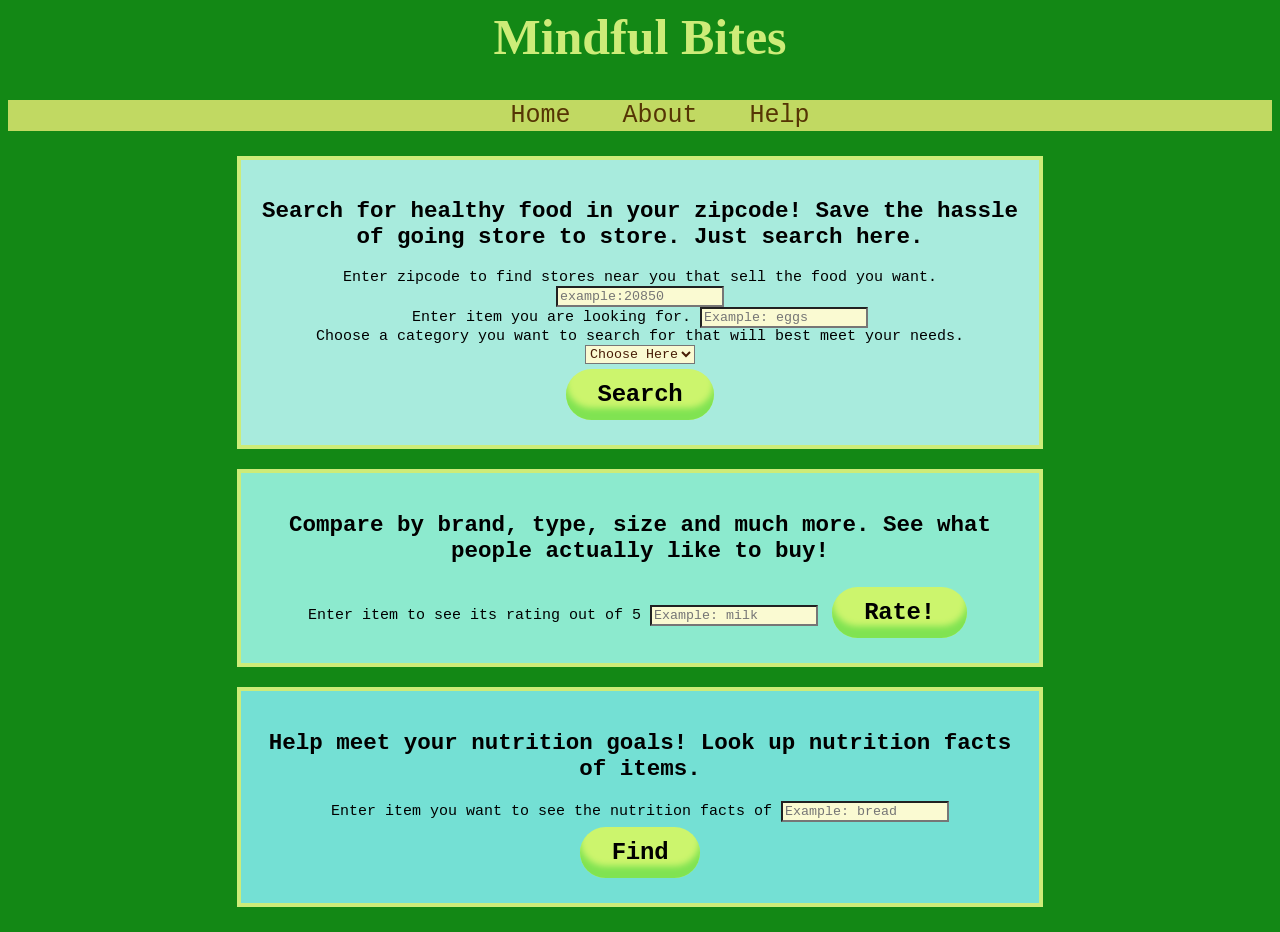
<file: index.html>
<html>
    <head> 
        <title>Home-MindfulBites-FinalProject</title>
        <link rel="stylesheet" href="finalcssrena.css">
        <script defer src="finaljsrena.js"></script>
    </head>
    <body>
        <h1>Mindful Bites</h1>
        <nav>
            <ul>
                <li onclick="goPage('index.html')">Home</li>
                <li onclick="goPage('finalabout.html')">About</li>
                <li onclick="goPage('finalfunction.html')">Help</li>
            </ul>
        </nav>

<!--Need to make it so that you can only unput number into zipcode and only 5 numbers max and min-->
        <div class="zipcodebox">
            <h2>Search for healthy food in your zipcode! Save the hassle of going store to store. Just search here.</h2>
            <label for="zipcode">Enter zipcode to find stores near you that sell the food you want.</label>
            <input id="zipcode" class="form" placeholder="example:20850" required>
            <br>
            <label for="zitem">Enter item you are looking for.</label>
            <input id="zitem" class="form" placeholder="Example: eggs" required>
            <br>
            <label for="categoryFilter">Choose a category you want to search for that will best meet your needs.</label>
            <select class="form" id="categoryFilter" required>
                <option value = "" disabled selected hidden>Choose Here </option>
                <!--Need to make it so that when you pick an option health it will only show if it says organic in the category from the api, if you pick nutritious it should show you the nutrition rating and list from best to least the higher the number the more nutrisous it is -->
                <option value="Organic">Organic</option>
                <option value="nutritious">Nutritious</option>
            </select>
            <br>
            <button class="btn" id="searchBtn">Search</button>
            <div id="storeResults"></div>
        </div>


<!--enter item name and it should dispay differnet brands for that item with their description and with a rating number with no duplicate brands-->
        <div class="ratebox">
            <h2>Compare by brand, type, size and much more. See what people actually like to buy!</h2>
            <label for="rate">Enter item to see its rating out of 5</label>
            <input class="form" id="item" placeholder="Example: milk">
            <button class="btn" id="rateBtn">Rate!</button>

            <div id="ratingResults"></div>
        </div>



<!--should display nutrition information of item: calories, sugar, fat, protien-->
<!--In api sugar is saved by code = "sugar", quantity=12 (number in grams), protien in api code = "PRO-" , quantity=12 (number in grams), fat in api "code": "FASAT", quantity=12 (number in grams), needs to pull from api and get saved in supabase-->
        <div class="nutritionbox">
            <h2>Help meet your nutrition goals! Look up nutrition facts of items.</h2>
            <label for="nitem">Enter item you want to see the nutrition facts of</label>
            <input class="form" id="nitem" placeholder="Example: bread" required>
            <br>
            <button class="btn" type="submit" id="nutritionBtn">Find</button>
            <div id="nutritionResults"></div>
        </div>

    </body>
</html>
</file>
<file: finalcssrena.css>
body {
    font-family: monospace;
    background: #138815;
    text-align: center;
}
/*titles/headings*/
h1 {
    font-family: 'Abril Fatface';
    font-size: 50;
    color: rgb(205, 236, 120);
}
/* Navagation bar */
nav {
    background-color: rgb(193, 217, 98);
    margin-bottom: 3px;
    font-size: 25;
    justify-content: center;
    align-items: center;
}

nav ul {
    list-style: none;
    display: flex;
    justify-content: center;
    align-items: center;
    gap: 50px;
}

nav li {
    color: rgb(85, 52, 4);
    padding: 1px;
    text-align: center;
}

nav li:hover {
    background: rgb(10, 85, 84);
    color: lightyellow;
    font-size: 31;
    text-align: center;
}

/* Buttons */
/* button 56 from https://getcssscan.com/css-buttons-examples*/
.btn {
  appearance: none;
  background-color: #ccf56d;
  border-radius: 40em;
  border-style: none;
  box-shadow: #80e352 0 -12px 6px inset;
  box-sizing: border-box;
  color: #000000;
  cursor: pointer;
  display: inline-block;
  font-family: monospace;
  font-size: 1.2rem;
  font-weight: 700;
  letter-spacing: -.24px;
  margin: 5px;
  outline: none;
  padding: 1rem 1.3rem;
  quotes: auto;
  text-align: center;
  text-decoration: none;
  transition: all .15s;
  user-select: none;
  -webkit-user-select: none;
  touch-action: manipulation;
}

.btn:hover {
  background-color: #058478;
  box-shadow: #033954 0 -6px 8px inset;
  color: lightgoldenrodyellow;
  transform: scale(1.125);
}

.btn:active {
  transform: scale(1.025);
}

@media (min-width: 768px) {
  .btn {
    font-size: 1.5rem;
    padding: .75rem 2rem;
  }
}
/*zipcode box */
.zipcodebox {
    background: rgb(168, 235, 221);
    border: 4px solid rgb(205, 236, 120);
    padding:20px;
    width:60%;
    margin: 20px auto;
    text-align: center;
    font-family: monospace;
    font-size: 15;
}

/*rate box */
.ratebox {
    background: rgb(140, 234, 206);
    border: 4px solid rgb(205, 236, 120);
    padding:20px;
    width:60%;
    margin: 20px auto;
    text-align: center;
    font-size: 15;
}

/*nutrition box */
.nutritionbox {
    background: rgb(116, 224, 212);
    border: 4px solid rgb(205, 236, 120);
    padding:20px;
    width:60%;
    margin: 20px auto;
    text-align: center;
    font-size: 15;
}

/*inner part of form*/
.form {
    background: lightgoldenrodyellow;
    font-family: monospace;
    color:#471c06;
}

/* for chart abiut nutruition*/
canvas {
    display: none;
    width: 80%;
    max-width: 900px;
    margin: auto;
}
/* answer info*/
#questionAnswer {
    display: none;
    margin-top: 50px;
    padding: 20px;
    background: lightgoldenrodyellow;
}
.swiper {
  width: 900px;
  height: 600px;
}

.chart-box {
    background: rgb(156, 241, 247);   /* light background */
    border: 4px solid rgb(205, 236, 120);
    padding: 20px;
    width: 85%;
    max-width: 1000px;
    margin: 30px auto;
    border-radius: 15px;
    box-shadow: 0 4px 10px rgba(0,0,0,0.2);
}

.hidden-answer {
    display: none;
    margin-top: 20px;
    padding: 15px;
    background: lightgoldenrodyellow;
    border: 3px solid #cdec78;
    font-size: 18px;
}

.question-btn {
    font-size: 14px;   /* smaller text */
    padding: 8px 12px; /* smaller button size */
    margin: 5px;
    border-radius: 20px;
}
</file>
